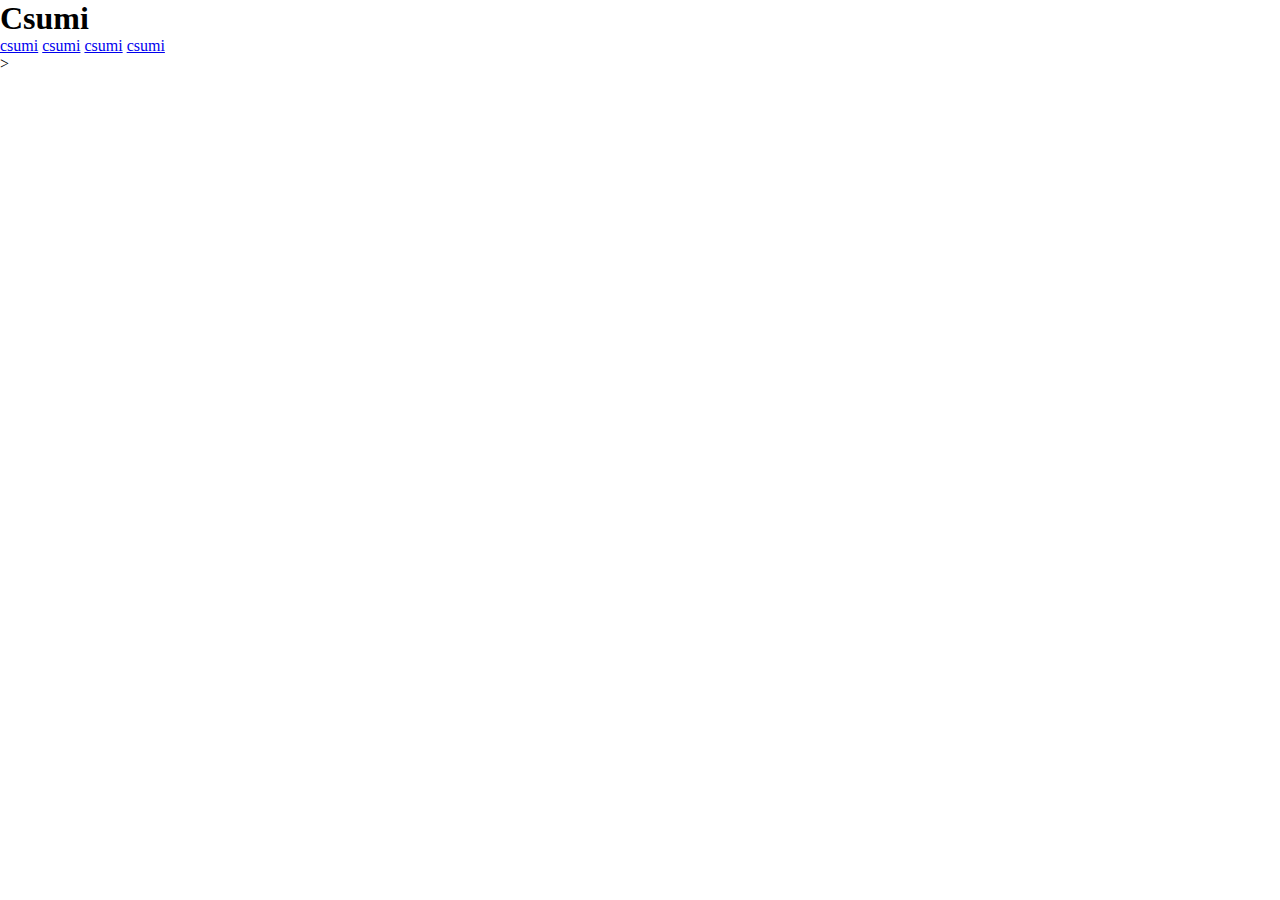
<file: service.html>
<!DOCTYPE html>
<html lang="en">
<head>
  <meta charset="UTF-8">
  <meta name="viewport" content="width=device-width, initial-scale=1.0">
  <title>Document</title>
  <link rel="stylesheet" href="service.css">
</head>
<body>
   <h1>Csumi</h1>
   <div>
     <a href="index.html">csumi</a>
     <a href="index.html">csumi</a>
     <a href="index.html">csumi</a>
     <a href="index.html">csumi</a>
   </div>
    >
</body>
</html>
</file>
<file: service.css>
* {
  padding: 0px;
  margin: 0px;
}
</file>
